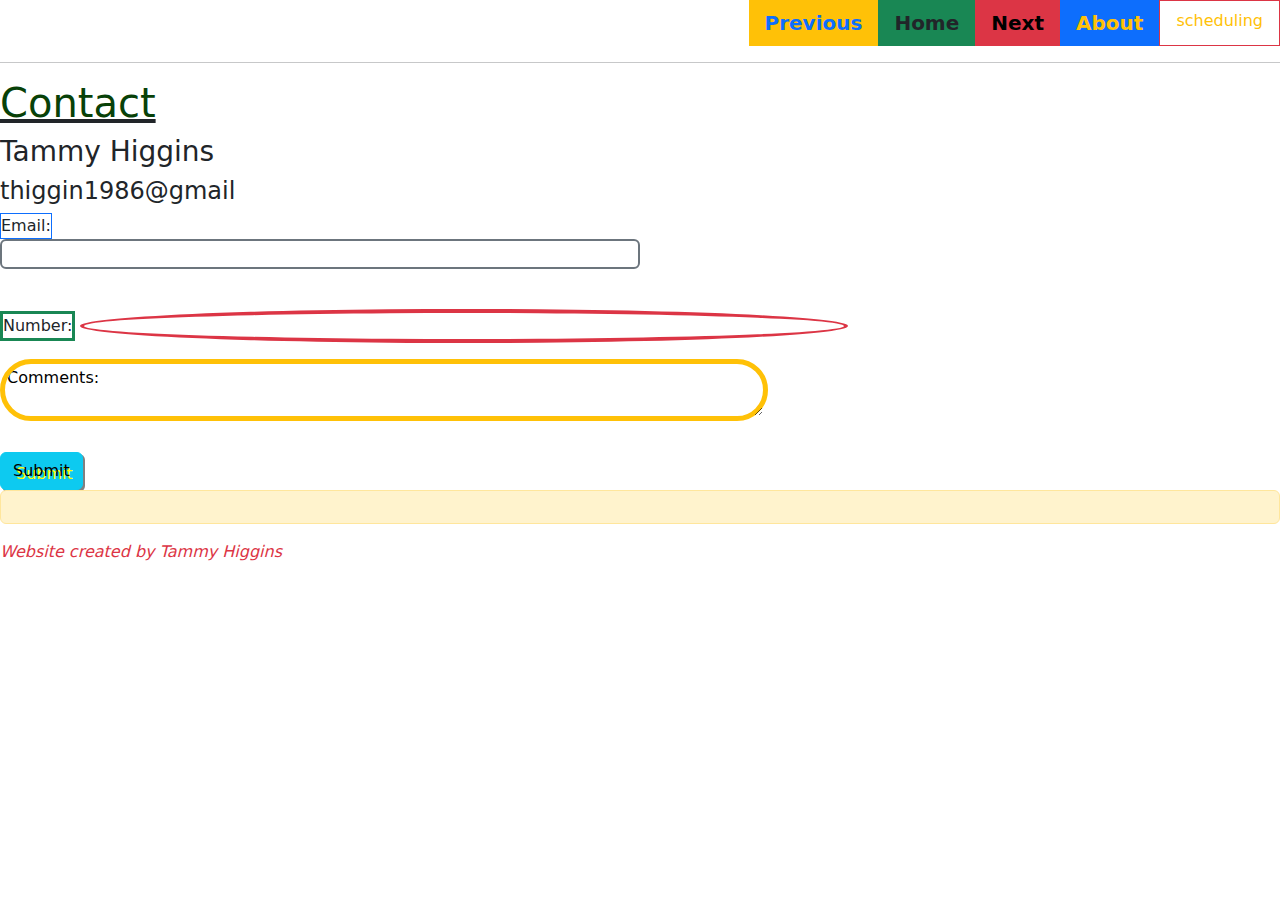
<file: contact.html>
<!DOCTYPE html>
<html lang="en">
  <head>
      <link
      href="https://cdn.jsdelivr.net/npm/bootstrap@5.3.3/dist/css/bootstrap.min.css"
      rel="stylesheet"
      integrity="sha384-QWTKZyjpPEjISv5WaRU9OFeRpok6YctnYmDr5pNlyT2bRjXh0JMhjY6hW+ALEwIH"
      crossorigin="anonymous"
    />
    
    <title>My favorite movies</title>
    <script src="javascript.js"></script>
    <script src="forms.html"></script>
    <link href= "sass.css" rel="stylesheet">
    <script src="utility-functions2.js"></script>
  </head>
  <body>
     <header id="top">
    
       <nav class="nav justify-content-end">
              <a class="nav-link fw-bold bg-warning fs-5 " href="neverendingstory.html">Previous</a>
              <a class="nav-link fw-bold bg-success text-dark fs-5" href="index.html">Home</a>
              <a class="nav-link fw-bold bg-danger text-black fs-5" href="eightseconds.html">Next</a>
              <a class="nav-link fw-bold bg-primary text-warning fs-5" href="about.html">About</a>
              <a class="nav-link border border-danger text-warning " href="forms.html">scheduling</a>
         
        </nav>
        <hr>
    </header>
    <main>
      <article>
     <u><h1>Contact</h1></u> 
      <h3>Tammy Higgins</h3>
        <h4> thiggin1986@gmail </h4>
          
      
       
      <form onsubmit="displayMessage(event)">
        <label class= "border border-1 border-primary" for="email">Email:</label> <br />
        <input class="border border-2 border-secondary rounded" type="email" id="email" />
        
        <p></p>
        <br />
        
        <label class="border border-3 border-success" for="number">Number:</label>
        <input class="border border-4 border-danger rounded-circle" type="tel" id="number" 
                pattern="[0-9]{3}-[0-9]{3}-[0-9]{4} " maxlength="12"
        />
      
        <p></p>
        <textarea class="border border-5 border-warning rounded-pill" id="comments">Comments:</textarea>
        <br />
        <br />
       
        <button  class="btn btn-info fs-6 box-shadow">Submit</button>
        
        <div class="alert alert-warning alert-dismissible" (`Hello we will contact you at ${###-###-####}`)></div>
      </form>
</article>
      <footer class="fst-italic text-danger">Website created by Tammy Higgins</footer>
    </main>
  </body>
</html>
</file>
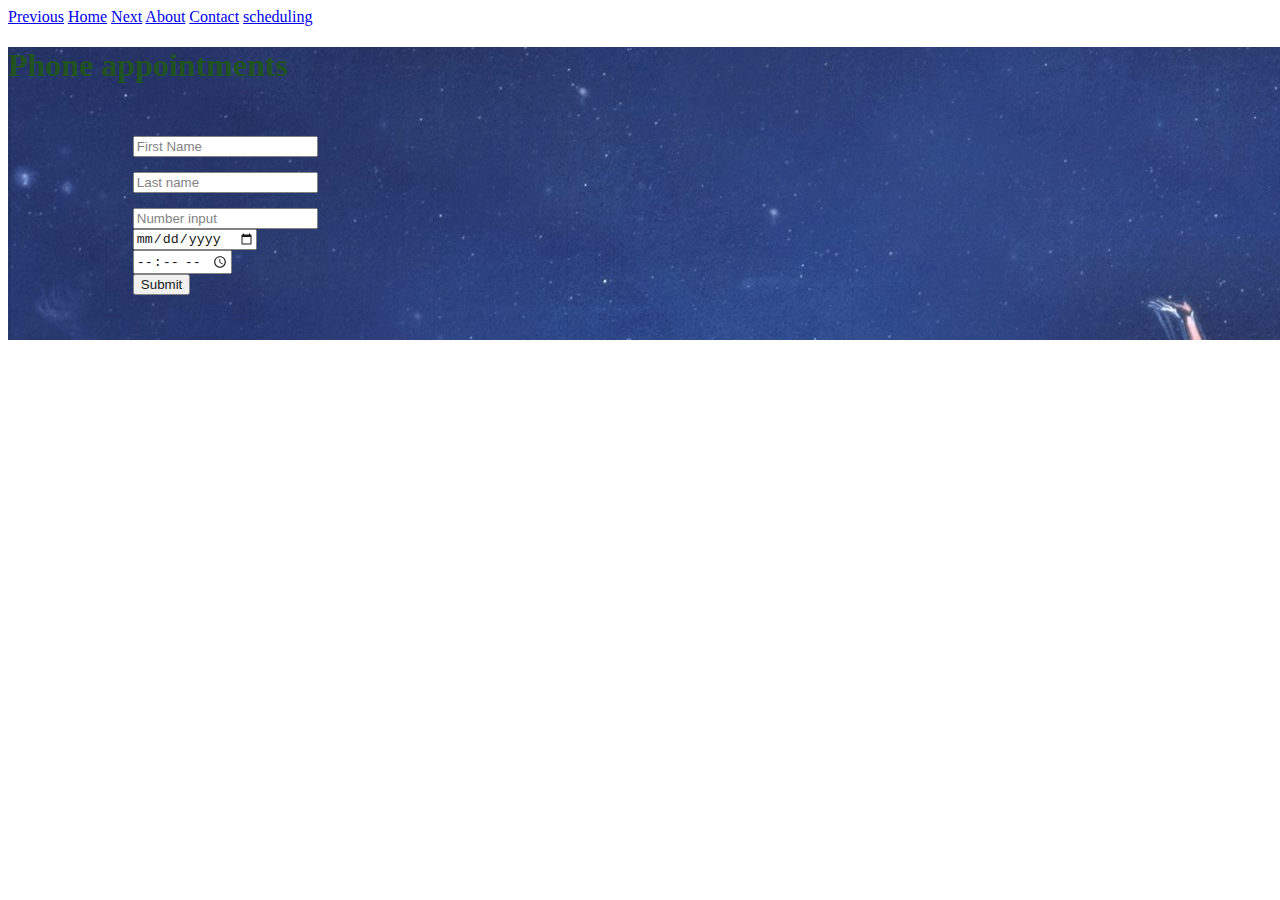
<file: forms.html>
<!DOCTYPE html>
<html>
    <head>
        <title>Phone appointments</title>
<script src=forms.js></script>
<link href= "sass.css" rel="stylesheet">
    </head>
    <header>
        <nav class="nav nav-fill text-start">
            <a class="nav-link border border-black text-success bg-white" href="neverendingstory.html">Previous</a>
            <a class="nav-link border border-white text-white bg-info" href="index.html">Home</a>
            <a class="nav-link border border-warning text-primary bg-black" href="ultimategift.html">Next</a>
            <a class="nav-link border border-light text-danger bg-primary" href="about.html">About</a>
            <a class="nav-link border border-danger text-warning " href="contact.html">Contact</a>
            <a class="nav-link border border-danger text-warning " href="forms.html">scheduling</a>
          </nav>
          
    </header>
    <body>
        <main class="bg-image width height opacity">
      
            <h1>Phone appointments</h1>
            <pre>
                <form onsubmit="myprocessform(event)">
                <input name="firstname" placeholder="First Name"/><br>
                <input name="lastname" placeholder="Last name" /><br> 
                <input type="number" placeholder="Number input">
                <input type="date" placeholder="Date">
                <input type="time" placeholder="Time">
                <input type="submit"> 
</form>

            </pre>
        </main>
   
    <footer></footer>
 </body>
</html>
</file>
<file: sass.css>
#email {
  width: 50%;
}

#number {
  width: 60%;
}

#comments {
  width: 60%;
}

h1 {
  color: rgb(8, 65, 8);
}

p b {
  color: rgb(13, 13, 230);
}

ul {
  padding: 1;
}
ul li {
  color: red;
}

pre {
  color: rgb(207, 15, 207);
}

.bg-image {
  background-image: url("Ns.jpg");
}

.height {
  height: 200%;
}

.width {
  width: 200%;
}

@font-face {
  font-family: "Halloween-fonts";
  src: url(halloween.jpg);
}
.opacity {
  opacity: 0.9;
}

.box-shadow {
  box-shadow: 2px 2px grey;
  text-shadow: 3px 3px yellow;
}

.text-shadow {
  text-shadow: 3px 3px yellow;
}

#mixin-button {
  transform: scale(1) rotate(0deg);
  transition: transform 1s;
  transform: scale(1) rotate(0deg);
  transition: transform 1s;
}
#mixin-button:hover {
  transform: scale(0.5) rotate(-10deg);
  transition: transform 2s;
}

#mixin-button:hover {
  transform: scale(2) rotate(15deg);
  transition: transform 2s;
}

#animated-button {
  transform: scale(1) rotate(0deg);
  transition: transform 1s;
  transform: scale(1) rotate(0deg);
  transition: transform 1s;
}
#animated-button:hover {
  transform: scale(0.5) rotate(-10deg);
  transition: transform 2s;
}

#animated-button:hover {
  transform: scale(0.5) rotate(-10deg);
  transition: transform 2s;
  transform: scale(1) rotate(0deg);
  transition: transform 1s;
}
</file>
